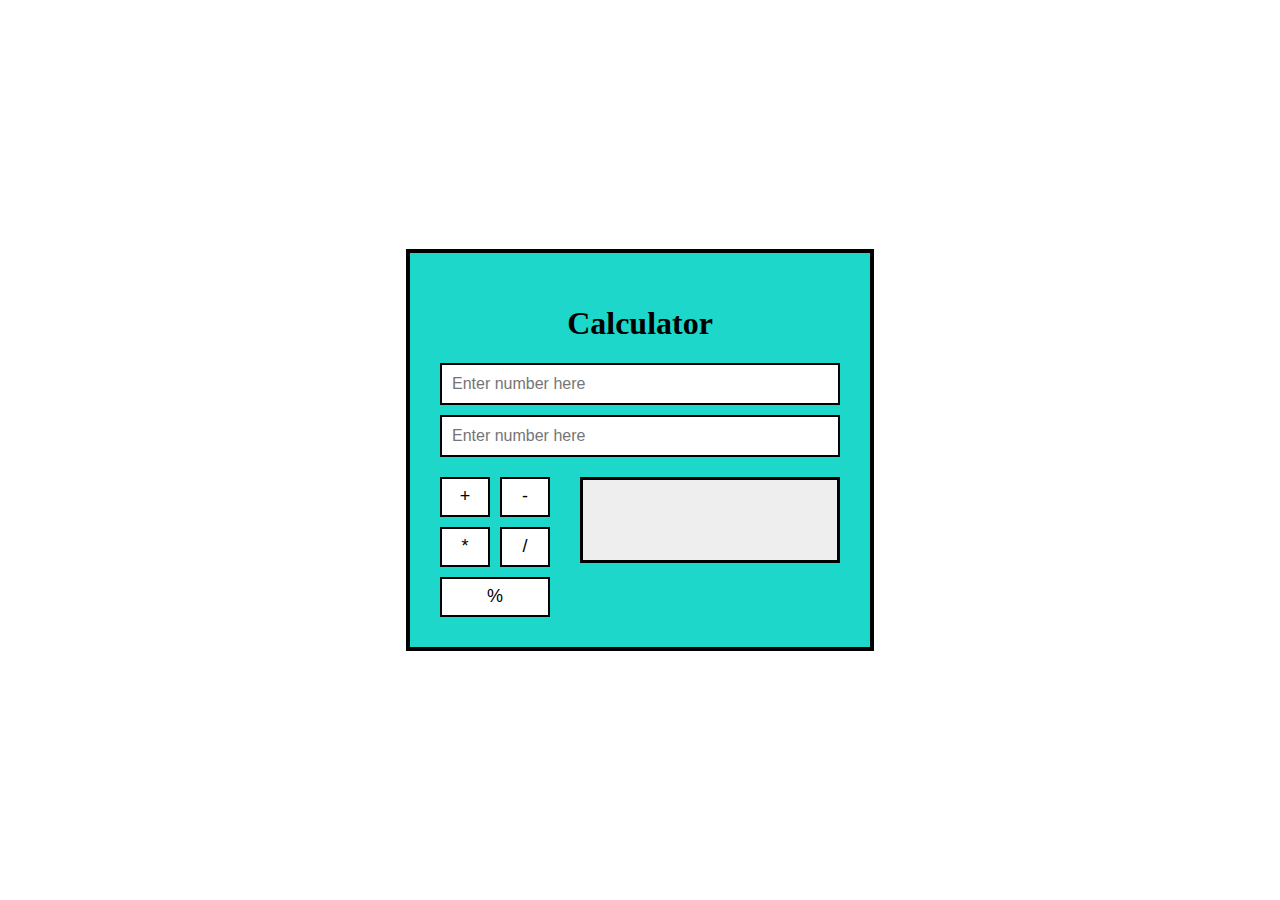
<file: index.html>
<!DOCTYPE html>
<html lang="en">
<head>
    <meta charset="UTF-8">
    <meta name="viewport" content="width=device-width, initial-scale=1.0">
    <link rel="stylesheet" href="./style.css">
    <script src="./operation.js"></script>
    <title>Simple BASIC Calculator</title>
</head>
<body>
    <div class="calc">

        <h1>Calculator</h1>

        <input type="number" id="num1" placeholder="Enter number here">
        <input type="number" id="num2" placeholder="Enter number here">

        <div class="action-output">
            <div class="button">
                <button>+</button>
                <button>-</button>
                <button>*</button>
                <button>/</button>
                <button>%</button>
            </div>

              
            <div class="output"></div>
        </div>
    </div>

    
</body>
</html>
</file>
<file: style.css>
body {
    display: flex;
    justify-content: center;
    align-items: center;
    height: 100vh;
    margin: 0;
    font-family: 'Times New Roman', Times, serif;
}

.calc {
    border: 4px solid black;
    padding: 30px;
    width: 400px;
    background-color: rgb(29, 215, 202);
}

.calc h1 {
    text-align: center;
}

.calc input[type="number"] {
    display: block;
    width: 100%;
    margin: 10px 0;
    padding: 10px;
    font-size: 16px;
    border: 2px solid black;
    box-sizing: border-box;
}

.action-output {
    display: flex;               
    justify-content: space-between;
    align-items: flex-start;
    margin-top: 20px;
    gap: 30px;
}


.button {
    display: grid;            
    grid-template-columns: repeat(2, 1fr);
    gap: 10px;
}

.button button {
    width: 50px;
    height: 40px;
    font-size: 18px;
    border: 2px solid black;
    background-color: white;
    cursor: pointer;
}

.button button:last-child {
    grid-column: span 2;
    width: 100%;
}

.output {
    display: flex;
    justify-content: center;
    align-items: center;
    flex: 1;
    border: 3px solid black;
    height: 80px;
    font-size: 18px;
    text-align: center;
    line-height: 120px;
    background-color: #eee;
}
</file>
